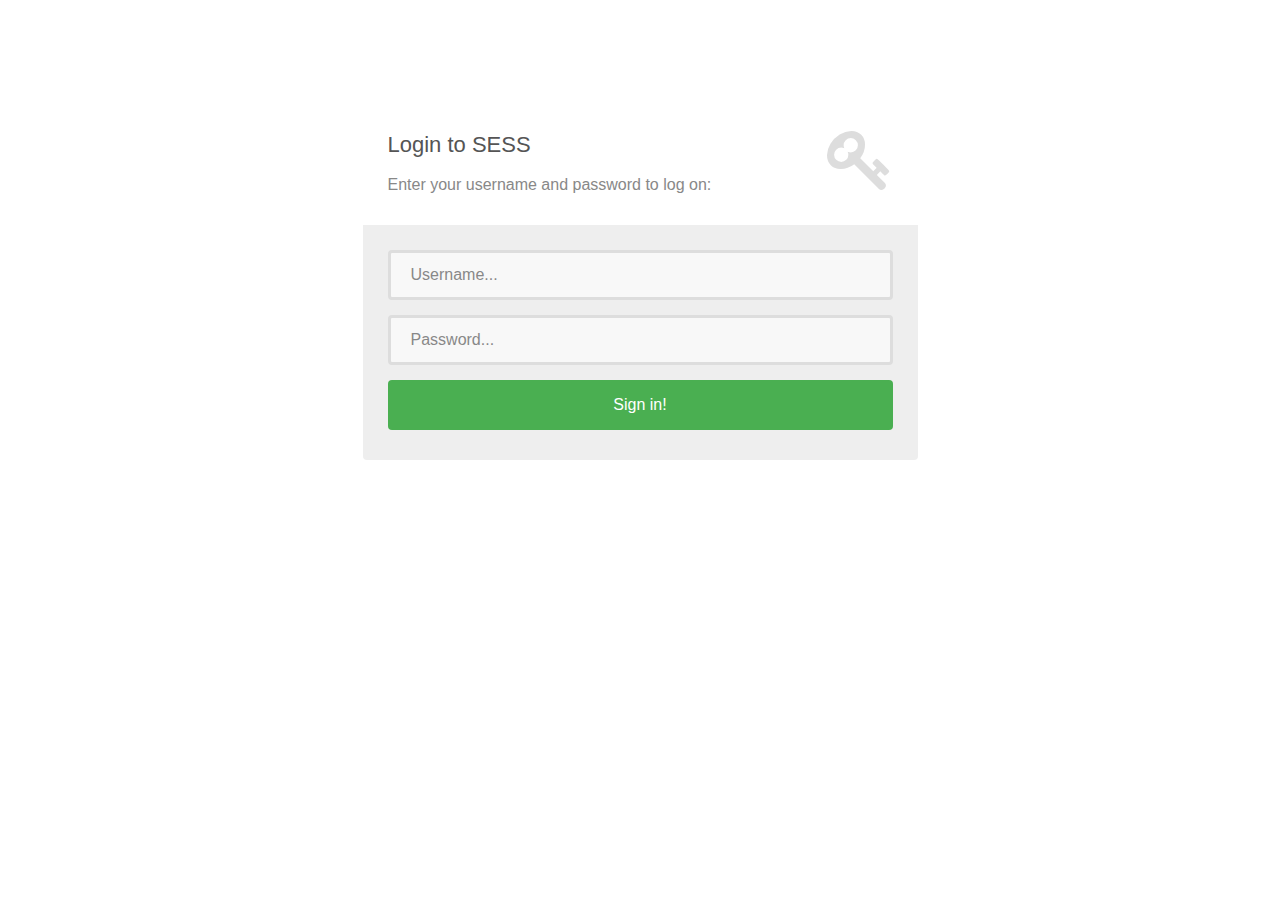
<file: public/index.html>
<!DOCTYPE html>
<html lang="en">
<head>
	<meta http-equiv="Content-Type" content="text/html; charset=UTF-8">
    <!-- Meta, title, CSS, favicons, etc. -->
    <meta charset="utf-8">
    <meta http-equiv="X-UA-Compatible" content="IE=edge">
    <meta name="viewport" content="width=device-width, initial-scale=1">
    <meta name="description" content="SESS" />
    <meta name="author" content="Vinuthna" />
    <title>SESS</title>
	<link rel="stylesheet" href="css/bootstrap.css">
	<link rel="stylesheet" href="css/font-awesome.css">
    <link rel="stylesheet" href="css/form-elements.css">
	<link rel="stylesheet" href="css/style.css">
</head>
<body ng-app="sessApp">
	<div ng-controller="BaseCtrl">
		<div ng-view=""></div>
	</div>
    <script src="js/lib/jquery.js"></script>
	<script src="js/lib/angular.js"></script>
    <script src="js/lib/angular-resource.js"></script>
    <script src="js/lib/angular-route.js"></script>
    <script src="js/lib/bootstrap.js"></script>
    <script src="js/app.js"></script> 
    <script src="js/controllers/base-ctrl.js"></script>  
    <script src="js/controllers/login-ctrl.js"></script>
    <script src="js/controllers/user-ctrl.js"></script> 
    <script src="js/factories/user-factory.js"></script>     
</body>
</html>
</file>
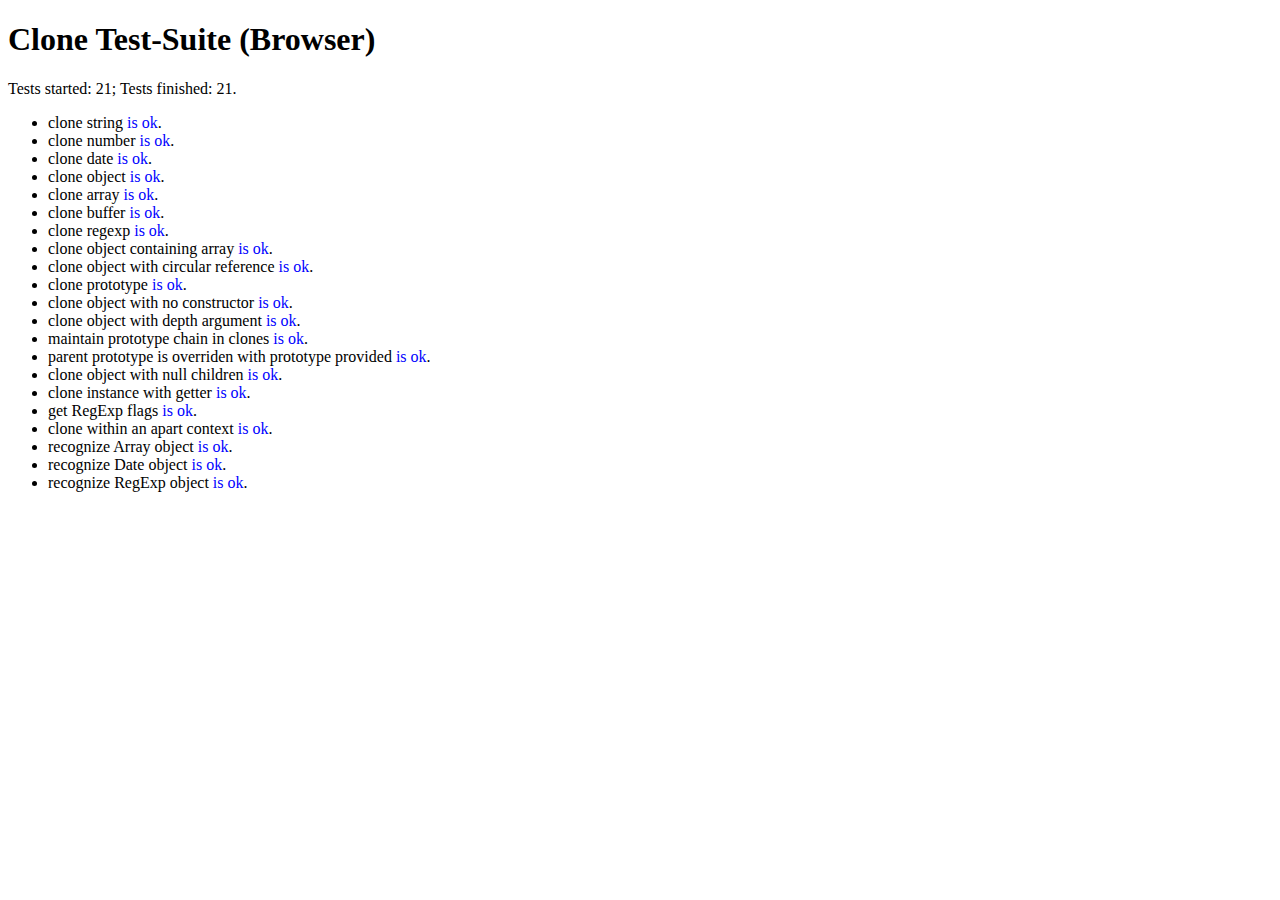
<file: node_modules/nodemailer/node_modules/nodemailer-smtp-transport/node_modules/clone/test.html>
<!doctype html>
<html>
  <head>
    <meta charset="utf-8">
    <title>Clone Test-Suite (Browser)</title>
    <script>
      var module = {};
      var tests = exports = module.exports = {};

      function require(moduleName) {
        if (moduleName == './') {
          return clone;
        }
      }

      function log(str) {
        logList.innerHTML += '<li>' + str + '</li>';
      }
    </script>
    <script src="clone.js"></script>
    <script src="test.js"></script>
  </head>
  <body>
    <h1 id="nodeunit-header">Clone Test-Suite (Browser)</h1>
    Tests started: <span id="testsStarted"></span>;
    Tests finished: <span id="testsFinished"></span>.
    <ul id="logList"></ul>
    <script>
      /* Methods copied from
       * https://github.com/caolan/nodeunit/blob/master/lib/assert.js
       */
      function isUndefinedOrNull(value) {
        return value === null || value === undefined;
      }

      function isArguments(object) {
        return Object.prototype.toString.call(object) == '[object Arguments]';
      }

      var _keys = function (obj){
        if (Object.keys) return Object.keys(obj);
        if (typeof obj != 'object' && typeof obj != 'function') {
          throw new TypeError('-');
        }
        var keys = [];
        for(var k in obj) if(obj.hasOwnProperty(k)) keys.push(k);
        return keys;
      };

      function objEquiv(a, b) {
        if (isUndefinedOrNull(a) || isUndefinedOrNull(b))
          return false;

        if (a.prototype !== b.prototype)
          return false;

        if (isArguments(a)) {
          if (!isArguments(b)) return false;
          a = pSlice.call(a);
          b = pSlice.call(b);
          return _deepEqual(a, b);
        }

        try {
          var ka = _keys(a), kb = _keys(b), key, i;
        } catch (e) {
          return false
        }

        if (ka.length != kb.length)
          return false;

        ka.sort();
        kb.sort();

        for (i = ka.length - 1; i >= 0; i--) {
          if (ka[i] != kb[i]) return false;
        }

        for (i = ka.length - 1; i >= 0; i--) {
          key = ka[i];
          if (!_deepEqual(a[key], b[key] ))
            return false;
        }

        return true;
      }
      function _deepEqual(actual, expected) {
        if (actual === expected) {
          return true;
        } else if (actual instanceof Date && expected instanceof Date) {
          return actual.getTime() === expected.getTime();
        } else if (actual instanceof RegExp && expected instanceof RegExp) {
          return actual.source === expected.source &&
              actual.global === expected.global &&
              actual.ignoreCase === expected.ignoreCase &&
              actual.multiline === expected.multiline;
        } else if (typeof actual != 'object' && typeof expected != 'object') {
          return actual == expected;
        } else {
          return objEquiv(actual, expected);
        }
      }

      for (var testName in tests) {
        setTimeout((function (testName) {
          try {
            testsStarted.innerHTML = (parseInt(testsStarted.innerHTML) || 0) + 1;
            function incFinished() {
              testsFinished.innerHTML = (parseInt(testsFinished.innerHTML) || 0) + 1;
            }

            tests[testName]({
              expect: function (num) {
                this._expect = num
              },
              ok: function (val) {
                if(!val) throw new Error(val + ' is not ok.')
              },
              equal: function (a,b) {
                if (a != b) throw new Error(a + ' is not equal to ' + b)
              },
              notEqual: function (a,b) {
                if (a == b) throw new Error(a + ' is equal to ' + b)
              },
              strictEqual: function (a,b) {
                if (a !== b) throw new Error(a + ' is not strict equal to ' + b)
              },
              deepEqual: function (a,b) {
                if (!_deepEqual(a,b))
                  throw new Error(JSON.stringify(a) + ' is not deep equal to ' +
                                  JSON.stringify(b))
              },
              done: function () {
                log(testName + ' <span style="color:blue">is ok</span>.');
                incFinished();
              }
            });
          } catch(e) {
            log(testName + ' <span style="color:red">FAIL.</span> <small>'+ e +'</small>');
            incFinished();
            console.log(e);
          }
        })(testName), 1);
      }
    </script>
  </body>
</html>
</file>
<file: public/css/form-elements.css>
input[type="text"], 
input[type="password"], 
textarea, 
textarea.form-control {
	height: 50px;
    margin: 0;
    padding: 0 20px;
    vertical-align: middle;
    background: #f8f8f8;
    border: 3px solid #ddd;
    font-family: 'Roboto', sans-serif;
    font-size: 16px;
    font-weight: 300;
    line-height: 50px;
    color: #888;
    -moz-border-radius: 4px; -webkit-border-radius: 4px; border-radius: 4px;
    -moz-box-shadow: none; -webkit-box-shadow: none; box-shadow: none;
    -o-transition: all .3s; -moz-transition: all .3s; -webkit-transition: all .3s; -ms-transition: all .3s; transition: all .3s;
}

textarea, 
textarea.form-control {
	padding-top: 10px;
	padding-bottom: 10px;
	line-height: 30px;
}

input[type="text"]:focus, 
input[type="password"]:focus, 
textarea:focus, 
textarea.form-control:focus {
	outline: 0;
	background: #fff;
    border: 3px solid #ccc;
    -moz-box-shadow: none; -webkit-box-shadow: none; box-shadow: none;
}

input[type="text"]:-moz-placeholder, input[type="password"]:-moz-placeholder, 
textarea:-moz-placeholder, textarea.form-control:-moz-placeholder { color: #888; }

input[type="text"]:-ms-input-placeholder, input[type="password"]:-ms-input-placeholder, 
textarea:-ms-input-placeholder, textarea.form-control:-ms-input-placeholder { color: #888; }

input[type="text"]::-webkit-input-placeholder, input[type="password"]::-webkit-input-placeholder, 
textarea::-webkit-input-placeholder, textarea.form-control::-webkit-input-placeholder { color: #888; }



button.btn {
	height: 50px;
    margin: 0;
    padding: 0 20px;
    vertical-align: middle;
    background: #4aaf51;
    border: 0;
    font-family: 'Roboto', sans-serif;
    font-size: 16px;
    font-weight: 300;
    line-height: 50px;
    color: #fff;
    -moz-border-radius: 4px; -webkit-border-radius: 4px; border-radius: 4px;
    text-shadow: none;
    -moz-box-shadow: none; -webkit-box-shadow: none; box-shadow: none;
    -o-transition: all .3s; -moz-transition: all .3s; -webkit-transition: all .3s; -ms-transition: all .3s; transition: all .3s;
}

button.btn:hover { opacity: 0.6; color: #fff; }

button.btn:active { outline: 0; opacity: 0.6; color: #fff; -moz-box-shadow: none; -webkit-box-shadow: none; box-shadow: none; }

button.btn:focus { outline: 0; opacity: 0.6; background: #4aaf51; color: #fff; }

button.btn:active:focus, button.btn.active:focus { outline: 0; opacity: 0.6; background: #4aaf51; color: #fff; }
</file>
<file: public/css/style.css>
/*
** Author Vinuthna
*/

body {
    font-family: 'Roboto', sans-serif;
    font-size: 16px;
    font-weight: 300;
    color: #888;
    line-height: 30px;
    text-align: center;
}

strong {
    font-weight: 500;
}

a,
a:hover,
a:focus {
    color: #4aaf51;
    text-decoration: none;
    -o-transition: all .3s;
    -moz-transition: all .3s;
    -webkit-transition: all .3s;
    -ms-transition: all .3s;
    transition: all .3s;
}

h1,
h2 {
    margin-top: 10px;
    font-size: 38px;
    font-weight: 100;
    color: #555;
    line-height: 50px;
}

h3 {
    font-size: 22px;
    font-weight: 300;
    color: #555;
    line-height: 30px;
}

img {
    max-width: 100%;
}

::-moz-selection {
    background: #4aaf51;
    color: #fff;
    text-shadow: none;
}

::selection {
    background: #4aaf51;
    color: #fff;
    text-shadow: none;
}

.btn-link-1 {
    display: inline-block;
    height: 50px;
    margin: 5px;
    padding: 16px 20px 0 20px;
    background: #4aaf51;
    font-size: 16px;
    font-weight: 300;
    line-height: 16px;
    color: #fff;
    -moz-border-radius: 4px;
    -webkit-border-radius: 4px;
    border-radius: 4px;
}

.btn-link-1:hover,
.btn-link-1:focus,
.btn-link-1:active {
    outline: 0;
    opacity: 0.6;
    color: #fff;
}

.btn-link-1.btn-link-1-facebook {
    background: #4862a3;
}

.btn-link-1.btn-link-1-twitter {
    background: #55acee;
}

.btn-link-1.btn-link-1-google-plus {
    background: #dd4b39;
}

.btn-link-1 i {
    padding-right: 5px;
    vertical-align: middle;
    font-size: 20px;
    line-height: 20px;
}

.btn-link-2 {
    display: inline-block;
    height: 50px;
    margin: 5px;
    padding: 15px 20px 0 20px;
    background: rgba(0, 0, 0, 0.3);
    border: 1px solid #fff;
    font-size: 16px;
    font-weight: 300;
    line-height: 16px;
    color: #fff;
    -moz-border-radius: 4px;
    -webkit-border-radius: 4px;
    border-radius: 4px;
}

.btn-link-2:hover,
.btn-link-2:focus,
.btn-link-2:active,
.btn-link-2:active:focus {
    outline: 0;
    opacity: 0.6;
    background: rgba(0, 0, 0, 0.3);
    color: #fff;
}


/***** Top content *****/

.inner-bg {
    padding: 100px 0 170px 0;
}

.top-content .text {
    color: #fff;
}

.top-content .text h1 {
    color: #fff;
}

.top-content .description {
    margin: 20px 0 10px 0;
}

.top-content .description p {
    opacity: 0.8;
}

.top-content .description a {
    color: #fff;
}

.top-content .description a:hover,
.top-content .description a:focus {
    border-bottom: 1px dotted #fff;
}

.form-box {
    margin-top: 35px;
}

.form-top {
    overflow: hidden;
    padding: 0 25px 15px 25px;
    background: #fff;
    -moz-border-radius: 4px 4px 0 0;
    -webkit-border-radius: 4px 4px 0 0;
    border-radius: 4px 4px 0 0;
    text-align: left;
}

.form-top-left {
    float: left;
    width: 75%;
    padding-top: 25px;
}

.form-top-left h3 {
    margin-top: 0;
}

.form-top-right {
    float: left;
    width: 25%;
    padding-top: 5px;
    font-size: 66px;
    color: #ddd;
    line-height: 100px;
    text-align: right;
}

.form-bottom {
    padding: 25px 25px 30px 25px;
    background: #eee;
    -moz-border-radius: 0 0 4px 4px;
    -webkit-border-radius: 0 0 4px 4px;
    border-radius: 0 0 4px 4px;
    text-align: left;
}

.form-bottom form textarea {
    height: 100px;
}

.form-bottom form button.btn {
    width: 100%;
}

.form-bottom form .input-error {
    border-color: #4aaf51;
}

.social-login {
    margin-top: 35px;
}

.social-login h3 {
    color: #fff;
}

.social-login-buttons {
    margin-top: 25px;
}


/***** Media queries *****/

@media (min-width: 992px) and (max-width: 1199px) {}

@media (min-width: 768px) and (max-width: 991px) {}

@media (max-width: 767px) {
    .inner-bg {
        padding: 60px 0 110px 0;
    }
}

@media (max-width: 415px) {
    h1,
    h2 {
        font-size: 32px;
    }
}
</file>
